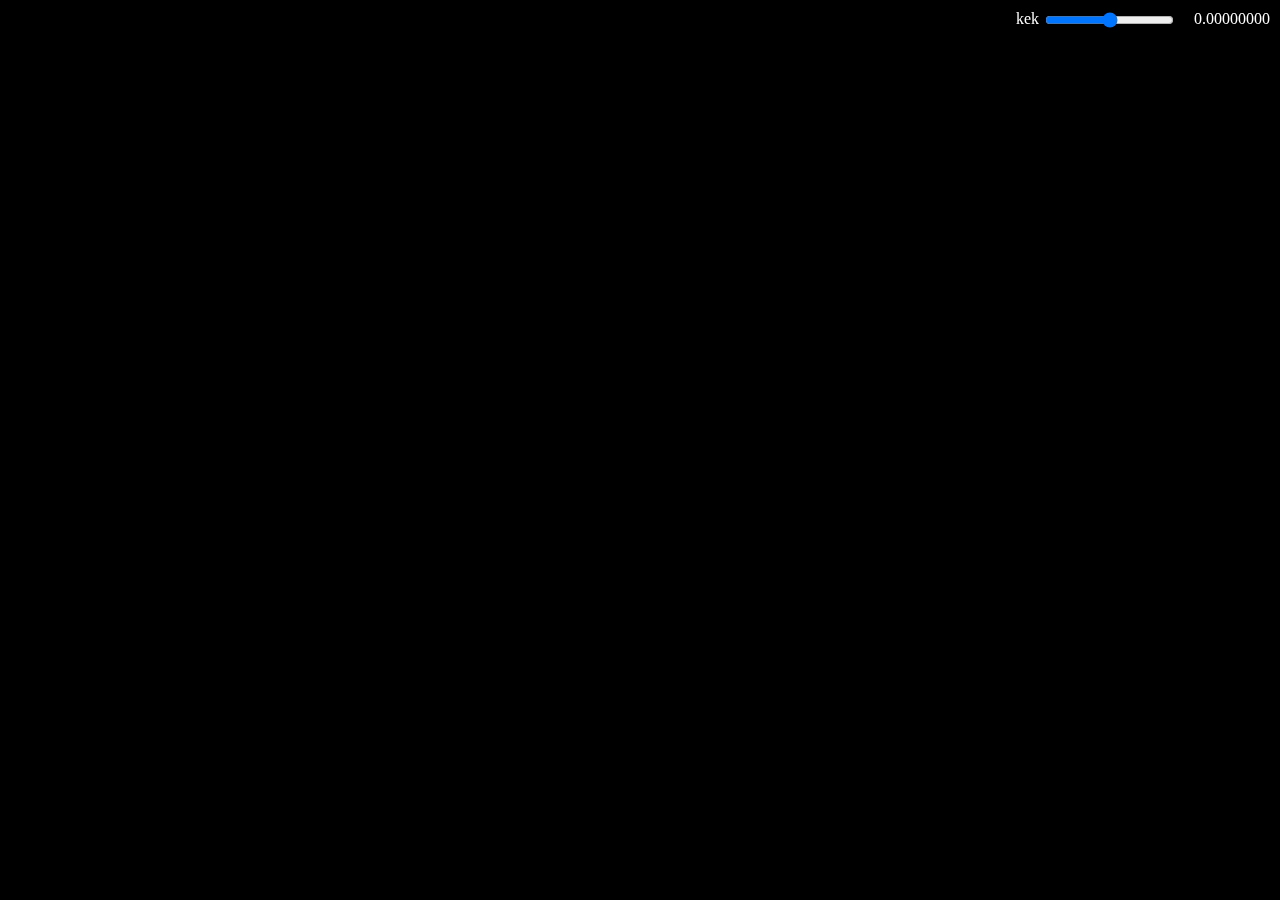
<file: index.html>
<!DOCTYPE html>
<html lang="en">
<body>
    <script src="rgba.js"></script>
    <script src="svg.js"></script>
<!--    <script src="record.js"></script>-->
    <script>
        let to = 1;
        RGBA(`
    vec2 uv = gl_FragCoord.xy / resolution;
    vec4 c0 = texture2D(tex[0], uv);
    float v = clamp(c0.r + k - 0.5, 0.0, 1.0);
    if (abs(v - 0.5) < 0.01 + 0.02*c0.a) {
        gl_FragColor = vec4(c0.rgb, 1.0);
    } else {
        vec4 c1 = texture2D(tex[1], uv);
        vec4 c = vec4(vec3(dot(c1.rgb, vec3(0.299, 0.587, 0.114))), 1.);
        gl_FragColor = mix(c, c1, sign(v - 0.5)/2.0 + 0.5);
    }
        `, {
            uniforms: {
                val: old => Math.max(0, Math.min(1, old + (to - 0.5)/50)),
                k: slider("kek",0,-1,1)
            },
            textures: [
                svgNoise(innerWidth, innerHeight),
                `https://picsum.photos/id/155/${innerWidth}/${innerHeight}`,
            ]
        });
        addEventListener('mouseover', () => to = 1);
        addEventListener('mouseout', () => to = 0);
    </script>
</body>
</html>
</file>
